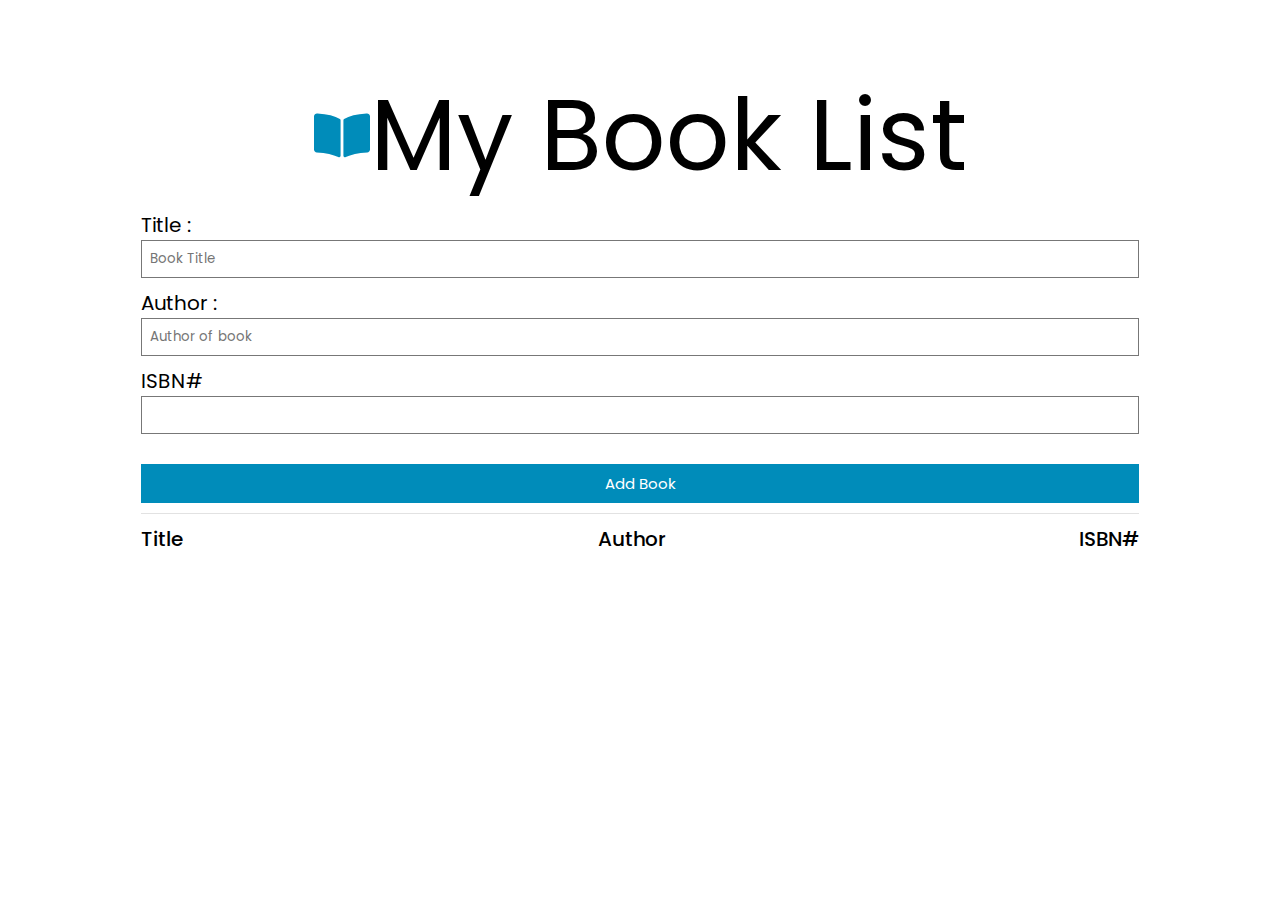
<file: block-BJaail/code/index.html>
<!DOCTYPE html>
<html lang="en">
<head>
    <meta charset="UTF-8">
    <meta http-equiv="X-UA-Compatible" content="IE=edge">
    <meta name="viewport" content="width=device-width, initial-scale=1.0">
    <title>Book List by using the oop</title>
    <link rel="stylesheet" href="../assets/style.css">
    <!-- Font Awesome cdn link  -->
    <link href="https://cdnjs.cloudflare.com/ajax/libs/font-awesome/5.13.0/css/all.min.css" rel="stylesheet">
    <!-- Google fonts cdn link  -->
    <link href="https://fonts.googleapis.com/css2?family=Poppins:ital,wght@0,200;0,300;0,500;0,600;0,700;0,800;0,900;1,100;1,200;1,300;1,400;1,500;1,600;1,700;1,800;1,900&display=swap" rel="stylesheet">
</head>
<body>
    <main>
        <section class="Book-list-contianer">
            <header>
                <i class="fas fa-book-open"></i>
                <h1>My Book List</h1>
            </header>
            <form action="#">
                <label for="title">Title :</label>
                <input type="text"  name = "Book-title" class="inputbox" id="title" placeholder="Book Title">
                <label for="Author">Author :</label>
                <input type="text" name="author" id="author" class="inputbox" placeholder="Author of book">
                <label for="isbn">ISBN#</label>
                <input type="text" name="isbn" id="isbn" class="inputbox">
                <button type="submit" class="btn">
                    Add Book
                </button>
            </form>
            <div class="showContent-container">
                <div class="book-list-heading">
                    <p> Title</p>
                    <p>Author</p>
                    <p>ISBN#</p>
                </div>
                <div class="rootEle">
                    
                </div>
            </div>
        </section>
    </main>
    <script src="index.js"></script>
</body>
</html>
</file>
<file: block-BJaail/assets/style.css>
* {
  margin: 0px;
  padding: 0px;
  box-sizing: border-box;
  font-family: 'Poppins',sans-serif; }

html {
  font-size: 62.5%; }

body {
  padding: 6rem 11%; }

section {
  width: 100%; }
  section header {
    flex: 1 1 100%;
    font-size: 5rem;
    font-weight: normal;
    display: flex;
    justify-content: center;
    align-items: center; }
    section header i {
      color: #008CBA; }
  section h1 {
    font-weight: normal; }
  section label {
    font-size: 2rem;
    margin: 2rem 0; }
  section .inputbox {
    width: 100%;
    display: block;
    padding: 0.8rem;
    background-color: none;
    border: 1px solid #777;
    margin-bottom: 1rem; }
  section button {
    display: inline-block;
    width: 100%;
    padding: .8rem;
    font-size: 1.5rem;
    background-color: #008CBA;
    margin: 2rem 0 0 0;
    border: none;
    color: #fff; }
  section .showContent-container {
    width: 100%;
    margin-top: 1rem; }
    section .showContent-container .book-list-heading {
      display: flex;
      justify-content: space-between;
      align-items: center;
      padding: 1rem 0;
      border-top: .1rem solid  #dddd;
      font-size: 2rem;
      font-weight: 500; }

.bookData {
  width: 100%;
  display: flex;
  justify-content: space-between;
  font-size: 1.7rem;
  padding: .8rem;
  background-color: #ddd;
  position: relative; }
  .bookData span {
    position: absolute;
    right: 0; }
  .bookData .last-p {
    margin-right: 2rem; }

/*# sourceMappingURL=style.css.map */
</file>
